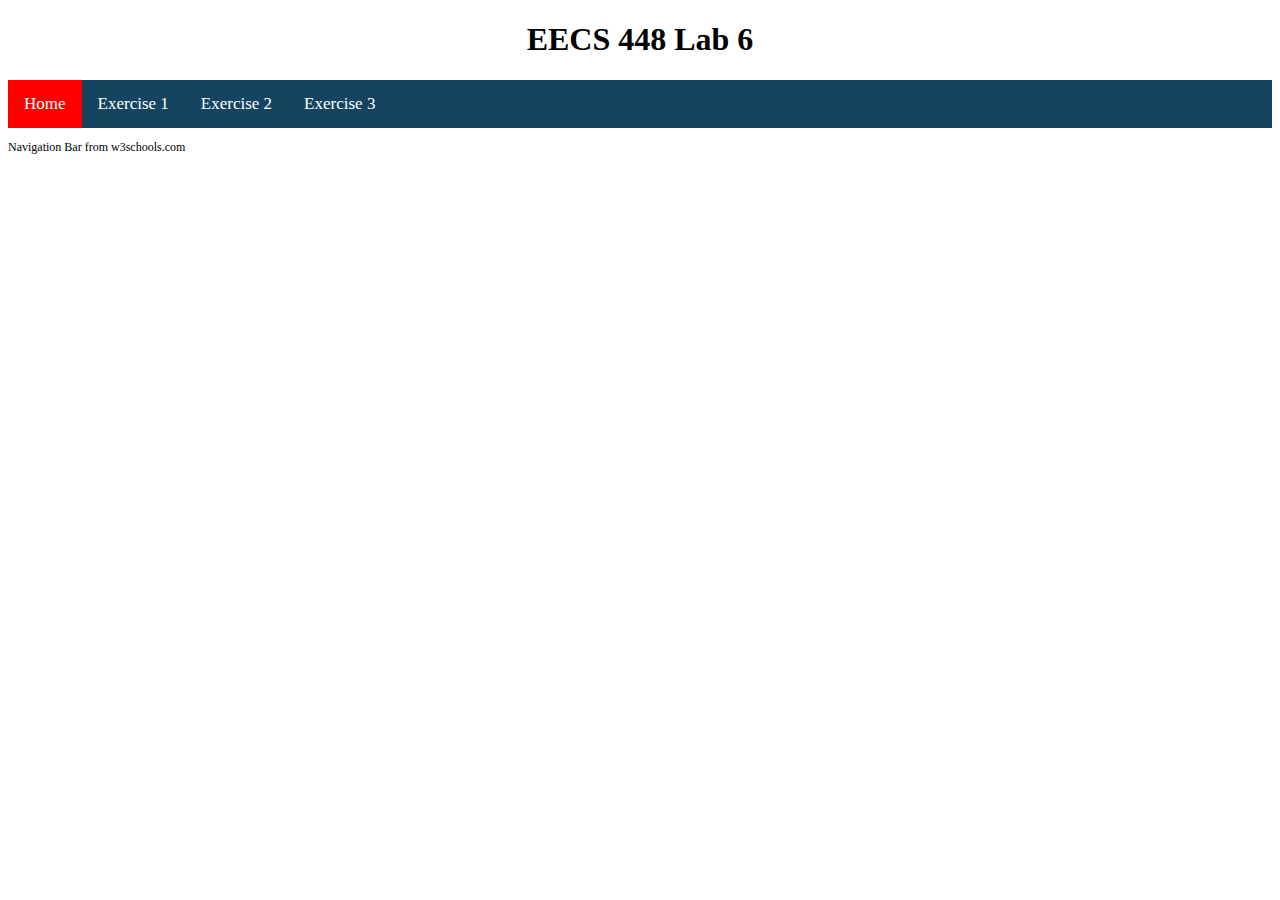
<file: index.html>
<!DOCTYPE html>
<html>
    <head>
        <title>Lab 6</title>
        <link href="style.css" rel="stylesheet" type="text/css">
    </head>
    <body>
        <center><h1>EECS 448 Lab 6</h1></center>
        <div class="topnav">
            <a class="active" href="index.html">Home</a>
            <a href="exercise1/exercise1.html">Exercise 1</a>
            <a href="exercise2/quiz.html">Exercise 2</a>
            <a href="exercise3/customerFrontend.html">Exercise 3</a>
        </div>
        <p style="font-size:12px">Navigation Bar from w3schools.com</p>
    </body>
</html>
</file>
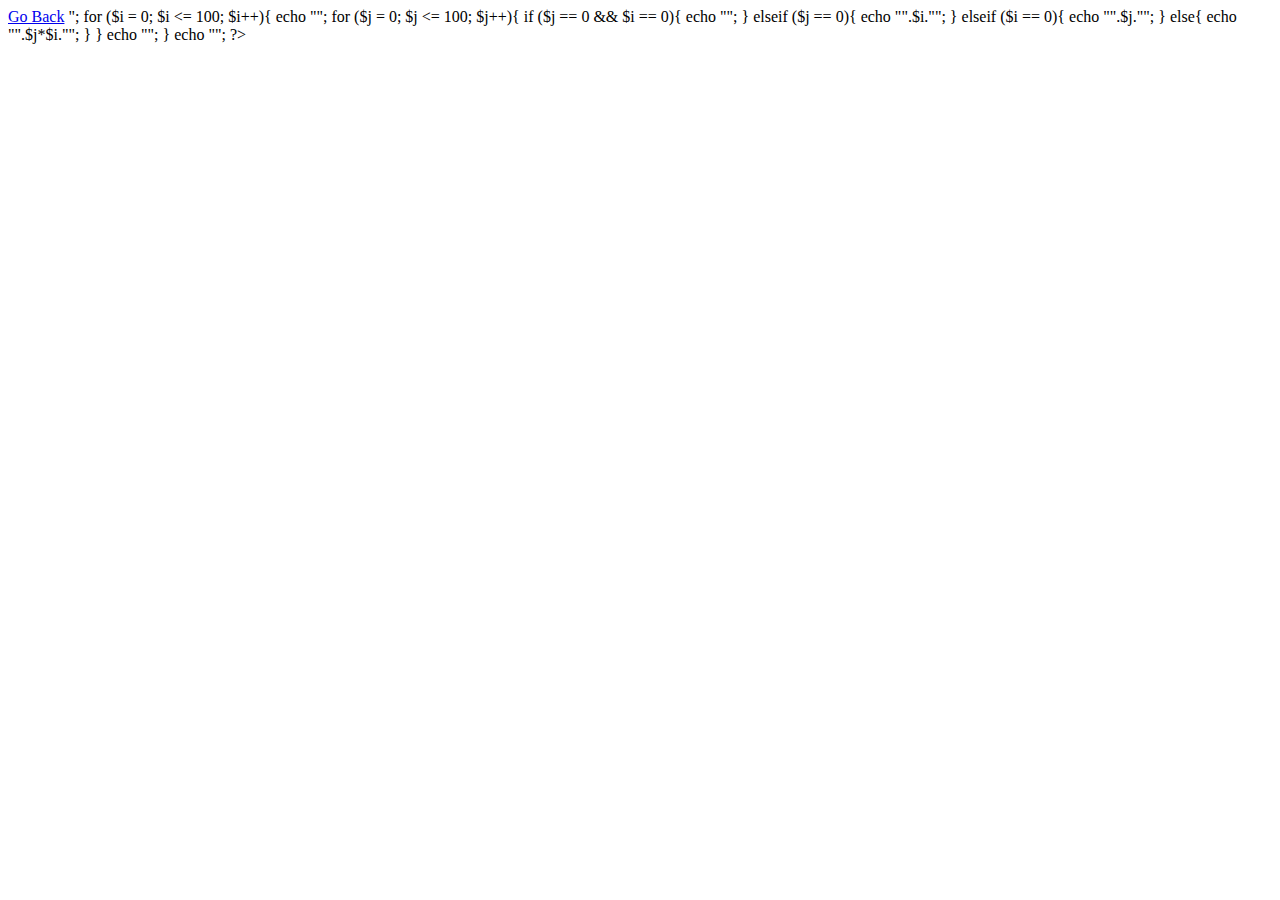
<file: exercise1/exercise1.html>
<!doctype html>
<html>
    <head>
        <title>Exercise 1</title>
    </head>
    <body>
        <a href = "../index.html">Go Back</a>
        <?php
            echo "<table>";
                for ($i = 0; $i <= 100; $i++){
                    echo "<tr>";
                    for ($j = 0; $j <= 100; $j++){
                        if ($j == 0 && $i == 0){
                            echo "<td></td>";
                        }
                        elseif ($j == 0){
                            echo "<td>".$i."</td>";
                        }
                        elseif ($i == 0){
                            echo "<td>".$j."</td>";
                        }
                        else{
                            echo "<td>".$j*$i."</td>";
                        }
                    }
                    echo "</tr>";
                }
            echo "</table>";
        ?>
    </body>
</html>
</file>
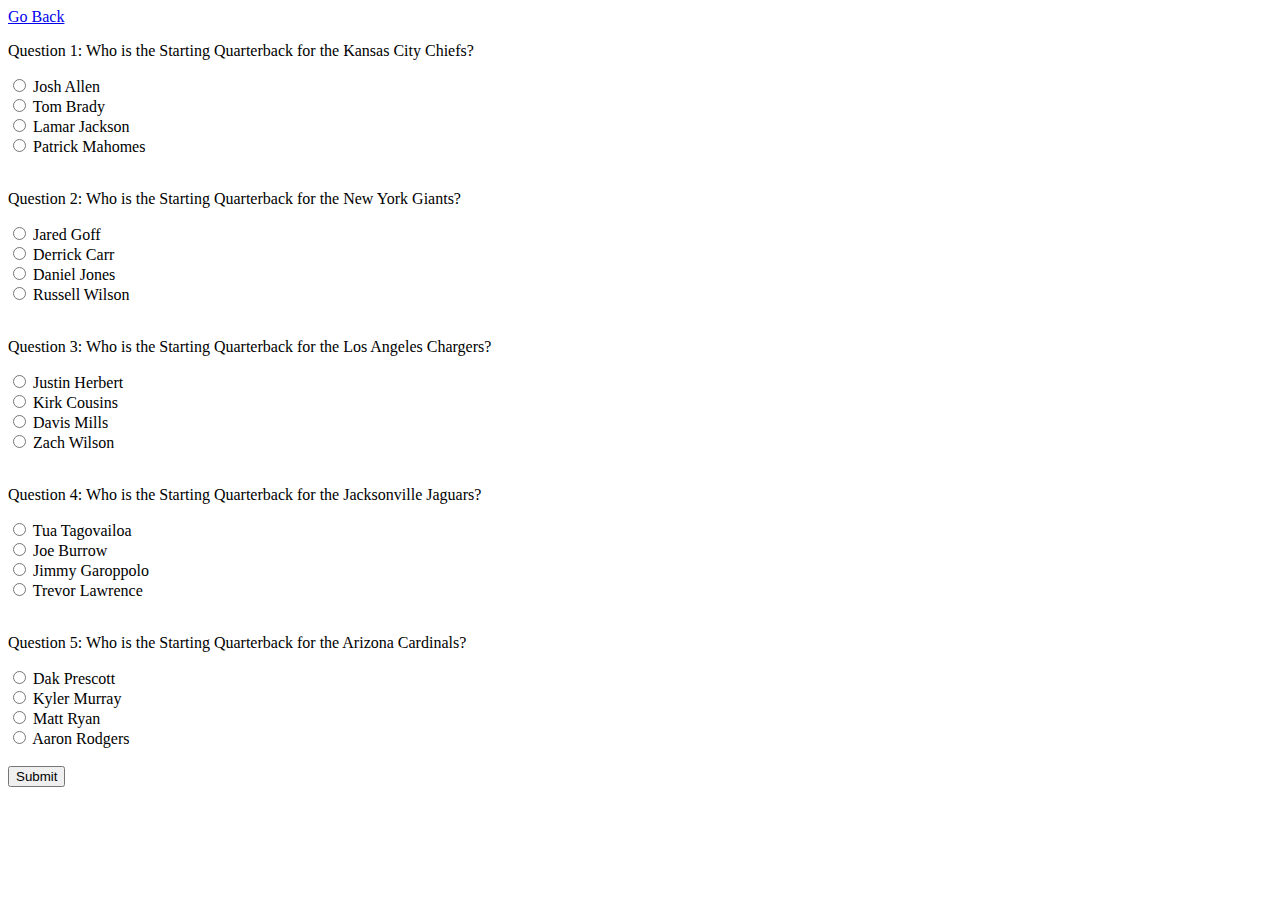
<file: exercise2/quiz.html>
<!DOCTYPE html>
<html>
    <head>
        <title>Quiz</title>
    </head>
    <body>
        <a href = "../index.html">Go Back</a>
        <form action="quiz.php" method="post">
            <p>Question 1: Who is the Starting Quarterback for the Kansas City Chiefs?</p>
            <input type="radio" id="allen" name="chiefs" value= "ALLEN">
            <label for="allen">Josh Allen</label><br>
            <input type="radio" id="brady" name="chiefs" value= "BRADY">
            <label for="brady">Tom Brady</label><br>
            <input type="radio" id="jackson" name="chiefs" value= "JACKSON">
            <label for="jackson">Lamar Jackson</label><br>
            <input type="radio" id="mahomes" name="chiefs" value= "MAHOMES">
            <label for="mahomes">Patrick Mahomes</label><br>

            <br>

            <p>Question 2: Who is the Starting Quarterback for the New York Giants?</p>
            <input type="radio" id="goff" name="giants" value= "GOFF">
            <label for="goff">Jared Goff</label><br>
            <input type="radio" id="carr" name="giants" value= "CARR">
            <label for="carr">Derrick Carr</label><br>
            <input type="radio" id="jones" name="giants" value= "JONES">
            <label for="jones">Daniel Jones</label><br>
            <input type="radio" id="wilson" name="giants" value= "WILSON">
            <label for="wilson">Russell Wilson</label><br>

            <br>

            <p>Question 3: Who is the Starting Quarterback for the Los Angeles Chargers?</p>
            <input type="radio" id="herbert" name="chargers" value= "HERBERT">
            <label for="herbert">Justin Herbert</label><br>
            <input type="radio" id="cousins" name="chargers" value= "COUSINS">
            <label for="cousins">Kirk Cousins</label><br>
            <input type="radio" id="mills" name="chargers" value= "MILLS">
            <label for="mills">Davis Mills</label><br>
            <input type="radio" id="wilson" name="chargers" value= "WILSON">
            <label for="wilson">Zach Wilson</label><br>

            <br>

            <p>Question 4: Who is the Starting Quarterback for the Jacksonville Jaguars?</p>
            <input type="radio" id="tua" name="jaguars" value= "TUA">
            <label for="tua">Tua Tagovailoa</label><br>
            <input type="radio" id="burrow" name="jaguars" value= "BURROW">
            <label for="burrow">Joe Burrow</label><br>
            <input type="radio" id="jimmyg" name="jaguars" value= "JIMMYG">
            <label for="jimmyg">Jimmy Garoppolo</label><br>
            <input type="radio" id="lawrence" name="jaguars" value= "LAWRENCE">
            <label for="lawrence">Trevor Lawrence</label><br>

            <br>

            <p>Question 5: Who is the Starting Quarterback for the Arizona Cardinals?</p>
            <input type="radio" id="prescott" name="cardinals" value= "PRESCOTT">
            <label for="prescott">Dak Prescott</label><br>
            <input type="radio" id="murray" name="cardinals" value= "MURRAY">
            <label for="murray">Kyler Murray</label><br>
            <input type="radio" id="ryan" name="cardinals" value= "RYAN">
            <label for="ryan">Matt Ryan</label><br>
            <input type="radio" id="rodgers" name="cardinals" value= "RODGERS">
            <label for="rodgers">Aaron Rodgers</label><br>

            <br>

            <input type="submit">
        </form>
    </body>
</html>
</file>
<file: style.css>
body{
    font-family:Verdana;
}

.topnav {
    background-color: #154360;
    overflow: hidden;
}

.topnav a {
    float: left;
    color: white;
    text-align: center;
    padding: 14px 16px;
    text-decoration: none;
    font-size: 17px;
}

.topnav a:hover {
    background-color: #ddd;
    color: black;
}

.topnav a.active {
    background-color: red;
    color: white;
}
</file>
